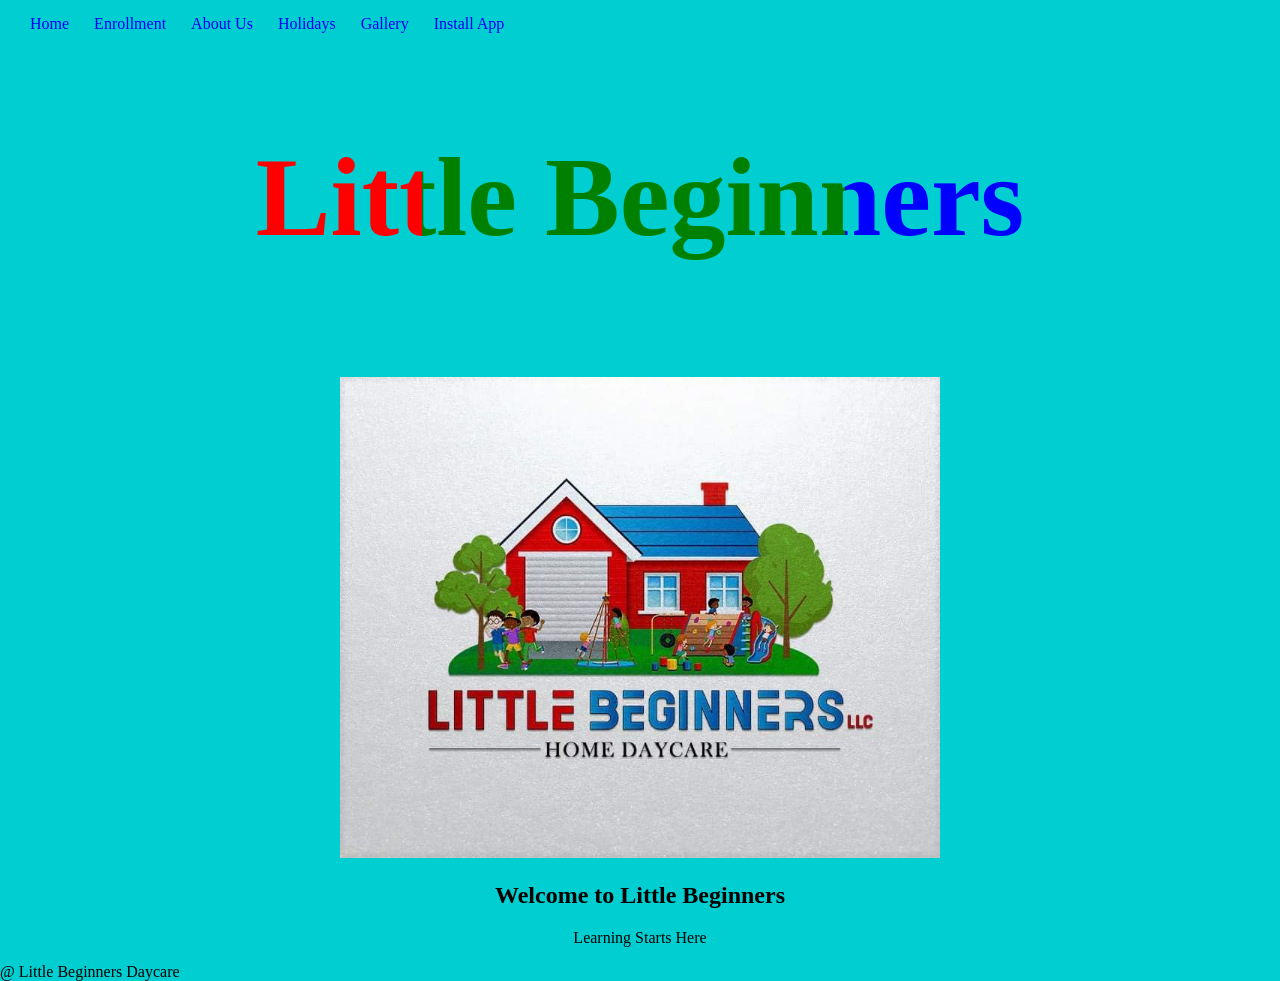
<file: index.html>
<!DOCTYPE html>
<html lang="en">
    <head>
        <meta charset="UTF-8">
        <meta name="viewport" content="width=device-width" initial-scale="1.0">
        <title>Little Beginners</title>
        <link rel="stylesheet"href="styles.css">
        <link rel="manifest" href="manifest.json">
        <link rel="icon" href="icon-192.png">
    </head>
    <body>
        <header>
            <nav class="navbar">
                <button class="menu-toggle">☰</button>
                <ul class="nav-links">
                    <li><a href="index.html">Home</a></li>
                    <li><a href="enrollment.html">Enrollment</a></li>
                    <li><a href="about.us.html">About Us</a></li>
                    <li><a href="holidays.html">Holidays</a></li>
                    <li><a href="gallery.html">Gallery</a></li>
                    <li><a href="install.html">Install App</a></li>
                </ul>
            </nav>
            <h1 class="logo">Little Beginners</h1>
            </header>
            <main>
                <div class="hero">
                <img src="img/logo .JPG"alt="logo"class="logo_pic"/>
                <h2>Welcome to Little Beginners</h2>
                <p>Learning Starts Here</p>
                </div>
            </main>
        
        <footer>@ Little Beginners Daycare</footer>
        <script>
            if ("serviceWorker" in navigator) {
                navigator.serviceWorker.register("service-worker.js")
                .then(function() {
                    console.log("Service Worker Registered");
                });
            }          
        </script>
        <script src="script.js"></script>
    </body>
</html>
</file>
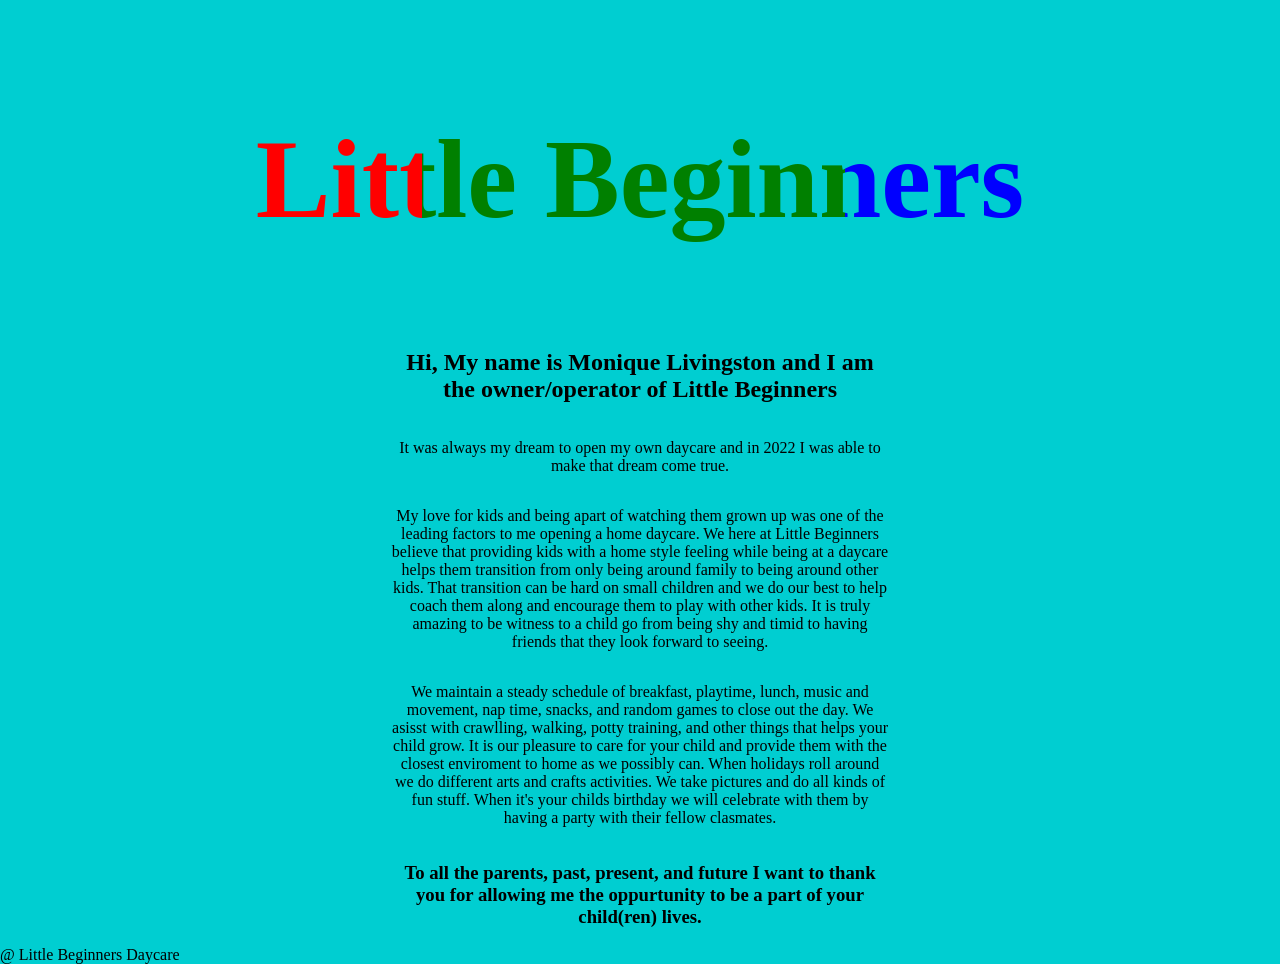
<file: about.us.html>
<!DOCTYPE html>
<html lang="en">
    <head>
        <meta charset="UTF-8">
        <meta name="viewport" content="width=device-width" initial-scale="1.0">
        <title>About Us</title>
        <link rel="stylesheet"href="styles.css">
    </head>
    <body>
        <header>
            <nav class="navbar">
               <button class="menu-toggle">☰</div>
                <ul class="nav-links">
                    <li><a href="index.html">Home</a></li>
                    <li><a href="enrollment.html">Enrollment</a></li>
                    <li><a href="about.us.html">About Us</a></li>
                    <li><a href="holidays.html">Holidays</a></li>
                </ul>
            </nav>
             <h1 class="logo">Little Beginners</h1>
        </header>
        <main class="me">
            <h2>Hi, My name is Monique Livingston and I am the owner/operator of Little Beginners</h2>
            <p>It was always my dream to open my own daycare and in 2022 I was able to make that dream come true.</p>
            <p>My love for kids and being apart of watching them grown up was one of the leading factors to me opening a home daycare.
                We here at Little Beginners believe that providing kids with a home style feeling while being at a daycare helps them
                transition from only being around family to being around other kids. That transition can be hard on small children and we do 
                our best to help coach them along and encourage them to play with other kids. It is truly amazing to be witness to a child go 
                from being shy and timid to having friends that they look forward to seeing.</p>
                <p>We maintain a steady schedule of breakfast, playtime, lunch, music and movement, nap time, snacks, and random games to close out 
                    the day. We asisst with crawlling, walking, potty training, and other things that helps your child grow. It is our pleasure to 
                    care for your child and provide them with the closest enviroment to home as we possibly can. When holidays roll around we do different 
                    arts and crafts activities. We take pictures and do all kinds of fun stuff. When it's your childs birthday we will celebrate with them by 
                    having a party with their fellow clasmates.</p>
                    <h3>To all the parents, past, present, and future I want to thank you for allowing me the oppurtunity to be a part of your child(ren) lives.</h3>
        </main>
        <footer>@ Little Beginners Daycare</footer>
        <script src="script.js"></script>
    </body>
    </html>
</file>
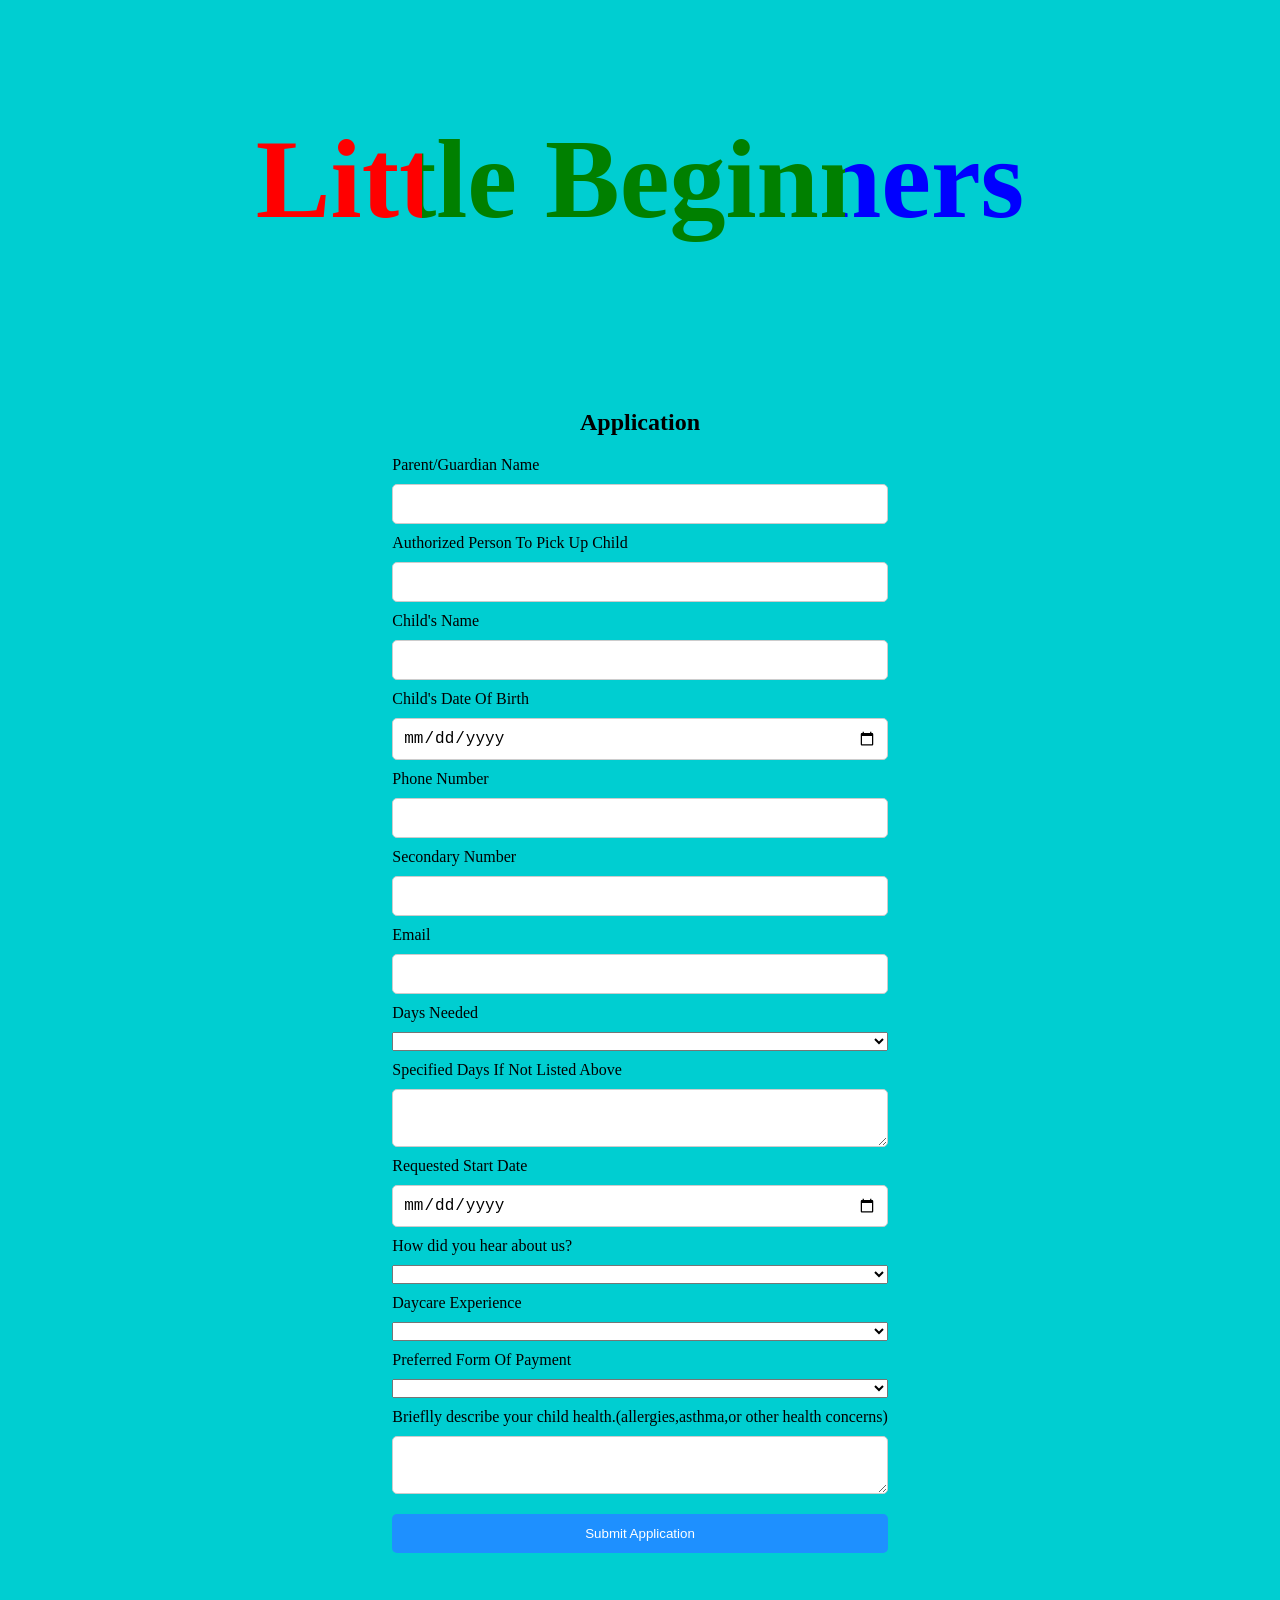
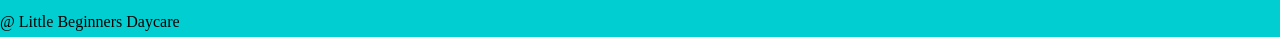
<file: application.html>
<!DOCTYPE html>
<html lang="en">
    <head>
        <meta charset="UTF-8">
        <meta name="viewport" content="width=device-width" initial-scale="1.0">
        <title>Application</title>
        <link rel="stylesheet"href="styles.css">
    </head>
 <body>
        <header>
            <nav class="navbar">
                <button class="menu-toggle">☰</div>
                <ul class="nav-links">
                    <li><a href="index.html">Home</a></li>
                    <li><a href="enrollment.html">Enrollment</a></li>
                    <li><a href="about.us.html">About Us</a></li>
                    <li><a href="holidays.html">Holidays</a></li>
                    <li><a href="application.html">Application</a></li>
                </ul>
            </nav>
             <h1 class="logo">Little Beginners</h1>
        </header>
        <section class="enrollment">
            <h2>Application</h2>
            <form action="https://formspree.io/f/mjgarkpy" method="post">
                <label>Parent/Guardian Name</label>
                <input type="text" name="parent_name" required>
                <label>Authorized Person To Pick Up Child</label>
                <input type="text" name="authorized">
                <label>Child's Name</label>
                <input type="text" name="child_name" required>
                <label>Child's Date Of Birth</label>
                <input type="date" name="child_dob" requied>
                <label>Phone Number</label>
                <input type="tel" name="phone" required>
                <label>Secondary Number</label>
                <input type="tel" name="phone" required>
                <label for="email">Email</label>
                <input type="email" name="email" required>
                <label>Days Needed</label>
                <select name="days">
                    <option></option>
                    <option>Full Time</option>
                    <option>Part Time</option>
                    <option>Mon/Wed/Fri</option>
                    <option>Tue/Thu</option>
                </select>
                <label>Specified Days If Not Listed Above</label>
                <textarea name="message" id="message"></textarea>
                <label>Requested Start Date</label>
                <input type="date" name="start_date">
                <label>How did you hear about us?</label>
                <select name="referral">
                    <option></option>
                    <option>Google</option>
                    <option>Facebook</option>
                    <option>Friend or Family</option>
                    <option>Other</option>
                </select>
                <label>Daycare Experience</label>
                <select name="experience">
                    <option></option>
                    <option>First Daycare</option>
                    <option>Prior Experience</option>
                </select>
                <label>Preferred Form Of Payment</label>
                <select name="payment">
                    <option></option>
                    <option>Zelle</option>
                    <option>Cash App</option>
                    <option>Cash</option>
                </select>
                <label for="message">Brieflly describe your child health.(allergies,asthma,or other health concerns)</label>
                <textarea name="message" id="message"></textarea>
                <button type="submit">Submit Application</button>
                 </form>
        </section>
        <footer>@ Little Beginners Daycare</footer>
        <script src="script.js"></script>
    </body>
    </html>
</file>
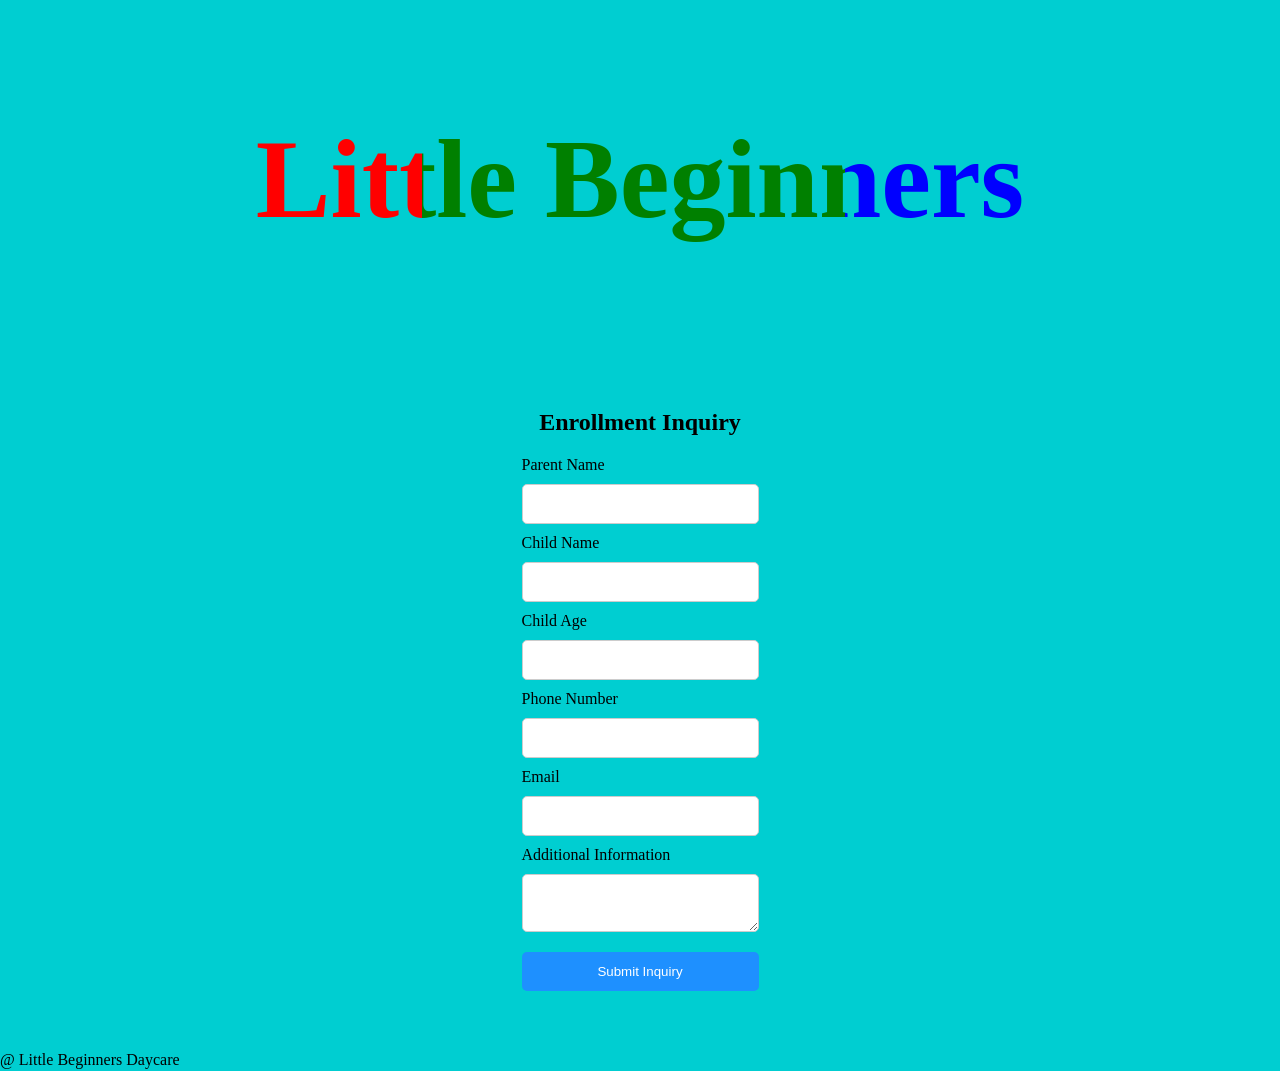
<file: enrollment.html>
<!DOCTYPE html>
<html lang="en">
    <head>
        <meta charset="UTF-8">
        <meta name="viewport" content="width=device-width" initial-scale="1.0">
        <title>Enrollment</title>
        <link rel="stylesheet"href="styles.css">
    </head>
    <body>
        <header>
            <nav class="navbar">
                <button class="menu-toggle">☰</div>
                <ul class="nav-links">
                    <li><a href="index.html">Home</a></li>
                    <li><a href="enrollment.html">Enrollment</a></li>
                    <li><a href="about.us.html">About Us</a></li>
                    <li><a href="holidays.html">Holidays</a></li>
                    <li><a href="application.html">Application</a></li>
                </ul>
            </nav>
             <h1 class="logo">Little Beginners</h1>
        </header>
        <section class="enrollment">
            <h2>Enrollment Inquiry</h2>
            <form action="https://formspree.io/f/mjgarkpy" method="post">
                <label for="parent">Parent Name</label>
                <input type="text" id="parent" name="parent_name" required>
                <label for="child">Child Name</label>
                <input type="text" id="child" name="child_name" required>
                <label for="age">Child Age</label>
                <input type="number" id="age" name="child_age" requied>
                <label for="phone">Phone Number</label>
                <input type="tel" id="phone" name="phone">
                <label for="email">Email</label>
                <input type="email" id="email" name="email" required>
                <label for="message">Additional Information</label>
                <textarea name="message" id="message"></textarea>
                <button type="submit">Submit Inquiry</button>
                 </form>
        </section>
        <footer>@ Little Beginners Daycare</footer>
        <script src="script.js"></script>
    </body>
    </html>
</file>
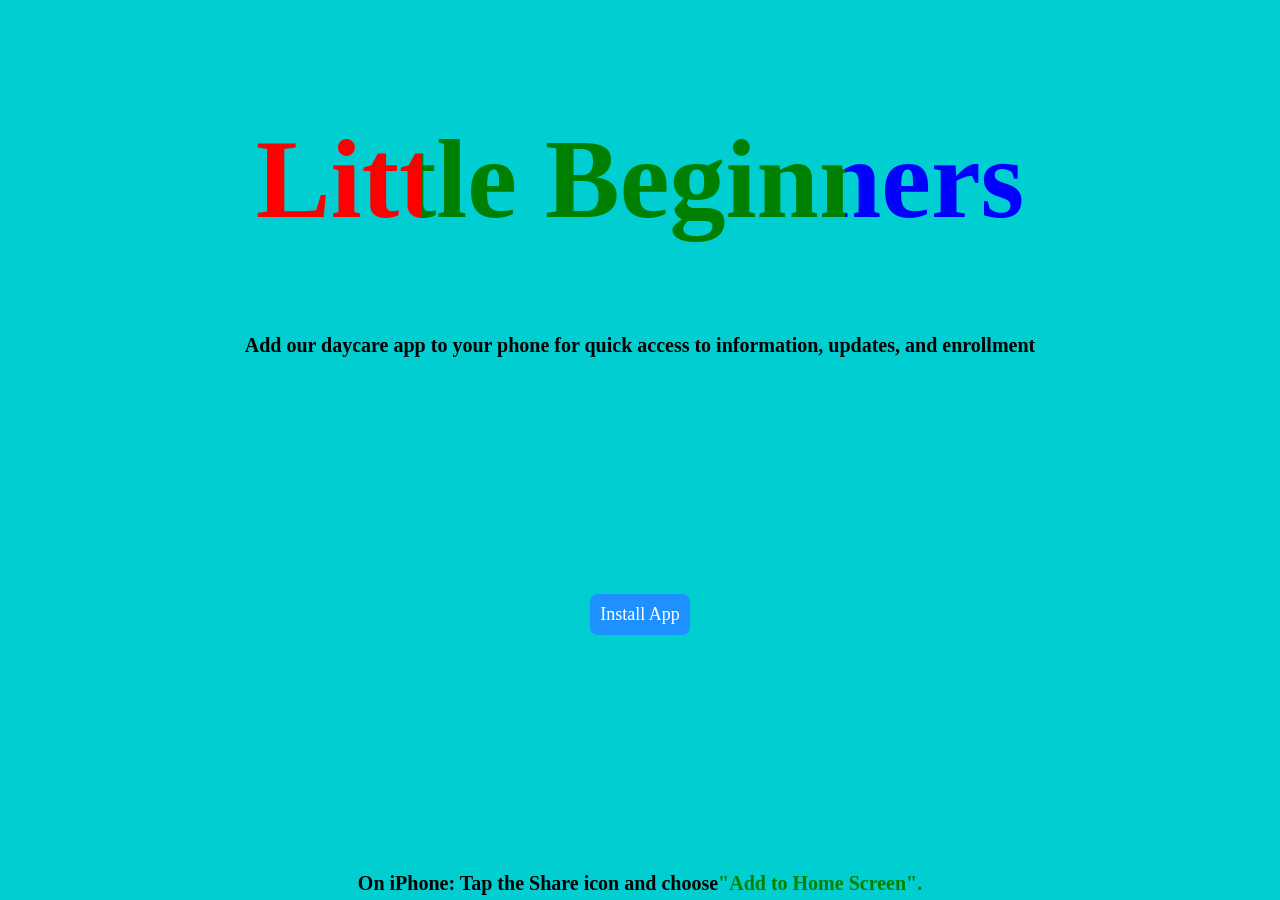
<file: install.html>
<!DOCTYPE html>
<html lang="en">
    <head>
        <meta charset="UTF-8">
        <meta name="viewport" content="width=device-width" initial-scale="1.0">
        <title>Install App</title>
        <link rel="stylesheet"href="styles.css">
    </head>
    <body>
        <header>
            <nav class="navbar">
                <button class="menu-toggle">☰</div>
                <ul class="nav-links">
                    <li><a href="index.html">Home</a></li>
                    <li><a href="enrollment.html">Enrollment</a></li>
                    <li><a href="about.us.html">About Us</a></li>
                    <li><a href="holidays.html">Holidays</a></li>
                    <li><a href="gallery.html">Gallery</a></li>
                </ul>
            </nav>
           
             <h1 class="logo">Little Beginners</h1>
            </header>
             <div class="container"></div>
            <p class="install">Add our daycare app to your phone for quick access to information, updates, and enrollment</p>
            <buttom id="installBtn">Install App</buttom>
            <p class="install">On iPhone:
                Tap the Share icon and choose<span>"Add to Home Screen".</span>
            </p>
        </div>
            <script>
                let deferredPrompt;
                window.addEventListener('beforeinstallprompt', (e) => {
                    e.preventDefault();
                    deferredPrompt = e;
                    document.getElementById("installBtn").style.display = "block";
                });
                document.getElementById("installBtn").addEventListener("click", () => {
                    deferredPrompt.prompt();
                })
            </script>
            <script src="script.js"></script>
            </body>
</html>
</file>
<file: styles.css>
body {
    margin: 0;
    padding: 0;
    min-height: 100vh;
    display: flex;
    flex-direction: column;
    background-color: darkturquoise;
}
main {
    flex: 1;
}
nav {
    width: 100%;
    display: flex;
    justify-content: space-between;
    align-items: center;
    padding: 15px 25px;
}
.navbar {
    width: 100%;
    display: flex;
    justify-content: space-between;
    align-items: center;
    padding: 15px 30px;
}
.nav-links {
    display: flex;
    gap: 25px;
    list-style: none;
    margin: 0;
    padding: 0;   
}
.nav-links a {
    text-decoration: none;
    font-weight: 500;
}
.menu-toggle {
    display: none;
}
.logo {
    font-family: Georgia, 'Times New Roman', Times, serif;
    font-size: 7rem;
    font-weight: bold;
    background: linear-gradient(to right, red 0%, red 33%, green 33%, green 66%, blue 66%, blue 100%);
    background-clip: text;
    -webkit-background-clip: text;
    color: transparent;
    padding: 10px;
    text-align: center;
}

.hero {
    text-align: center;
    margin-top: 30px;
}
.hero img {
    width: 600px;
}
.me {
    font-family: Georgia, 'Times New Roman', Times, serif;
    display: flex;
    flex-direction: column;
    align-items: center;
    width: 500px;
    margin: 0 auto;
    text-align: center;
    
}
.enrollment {
    max-width: 500px;
    margin: 60px auto;
    text-align: left;
}
.enrollment h2 {
    text-align: center;
    margin-bottom: 20px;
}
form {
    display: flex;
    flex-direction: column;
    gap: 10px;
}
input, textarea {
    padding: 10px;
    font-size: 16px;
    border: 1px solid #ccc;
    border-radius: 5px;
}
button {
    margin-top: 10px;
    padding: 12px;
    background: #1e90ff;
    color: white;
    border: none;
    border-radius: 5px;
    cursor: pointer;
}
button:hover {
    background: #187bcd;
}
.holidays {
    text-align: center;
    margin-top: 20px;
    font-size: 30px;
    
}
.holidays ul {
    list-style: none;
    padding: 0;
}
.holidays li {
    padding: 8px;
    font-size: 18px; 
}
.container {
    text-align: center;
}
span {
    color: green;
}
.install {
    text-align: center;
    margin-top: 5px;
    margin-bottom: 5px;
    font-size: 20px;
    font-weight: bold;
    font-family: Georgia, 'Times New Roman', Times, serif;
}
#installBtn {
    display: block;
    margin: auto;
    padding: 10px 10px;
    font-size: 18px;
    max-width: 150px;
    max-height: 150px;
    background: #1e90ff;
    color: white;
    border: none;
    border-radius: 8px;
    cursor: pointer;
   
}
@media (max-width: 768px) {
   
    .nav-links {
    display: none;
    flex-direction: column;
    position: absolute;
    top: 60px;
    right: 20px;
    background: white;
    flex-direction: column;
    padding: 15px;
    width: 110px;
  }
  .nav-links.active {
    display: flex;
   
  }
   .menu-toggle {
        display: block;
        font-size: 26px;
        background: none;
        border: none;
        
    }
    .hero img {
        width: 250px;
    }
    .holidays {
        margin: 40px 20px;
    }
    .logo {
        font-size: 50px;
    }
   
}
</file>
